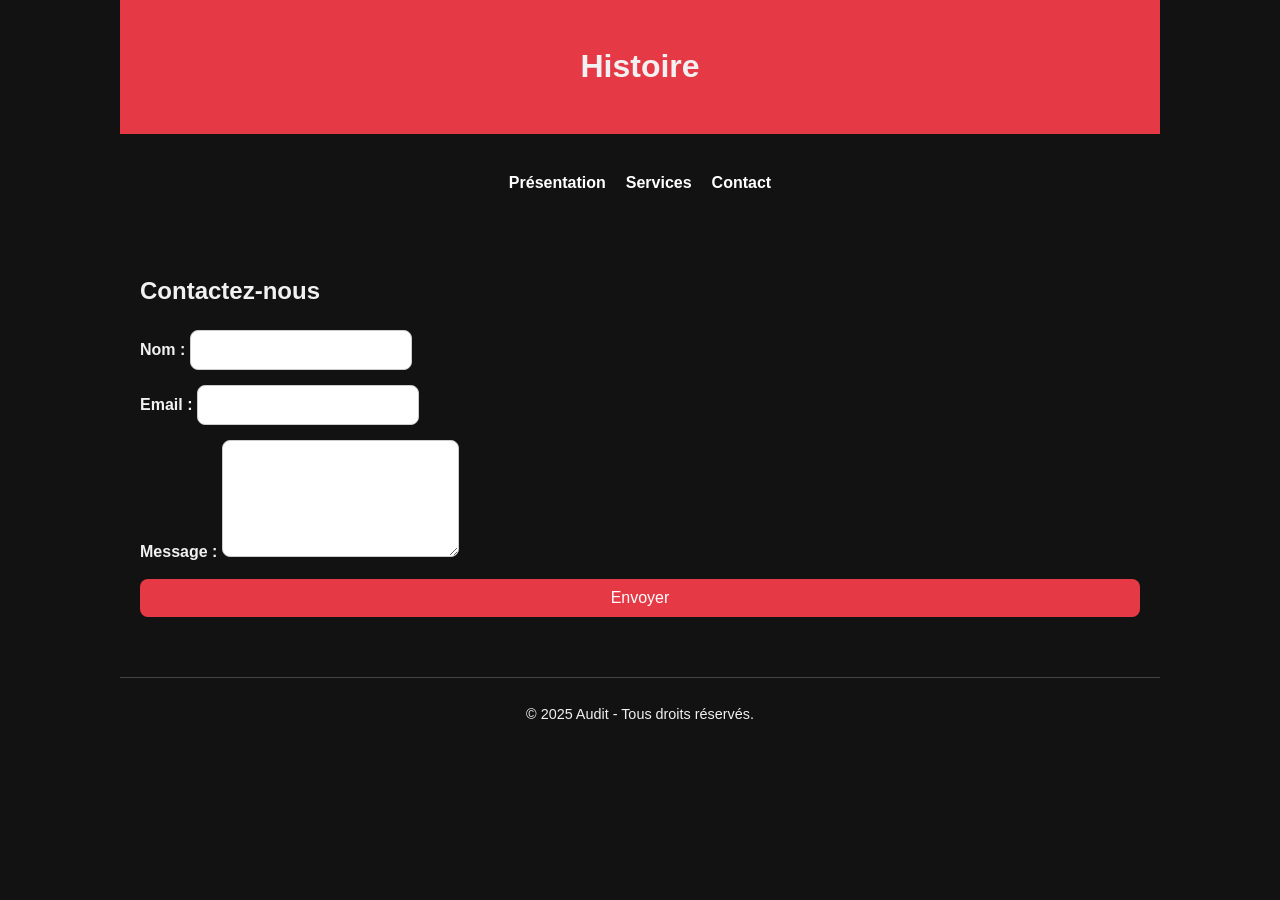
<file: index.html>
<!DOCTYPE html>
<html lang="fr">
<head>
    <meta charset="UTF-8">
    <meta name="viewport" content="width=device-width, initial-scale=1.0">
    <link rel="stylesheet" href="style.css">
    <title>AP</title>
  
</head>

<body>

<header>
    <h1>Histoire</h1>
</header>

<nav aria-label="Navigation principale">
    <ul>
        <li><a href="presentation">Présentation</a></li>
        <li><a href="services">Services</a></li>
        <li><a href="contact">Contact</a></li>
    </ul>
</nav>



<main>
    <section id="contact">
        <h2>Contactez-nous</h2>
        <form action="#" method="post" aria-label="Formulaire de contact">
            <div>
                <label for="name">Nom :</label>
                <input type="text" id="name" name="name" required>
            </div>
            <div>
                <label for="email">Email :</label>
                <input type="email" id="email" name="email" required>
            </div>
            <div>
                <label for="message">Message :</label>
                <textarea id="message" name="message" rows="5" required></textarea>
            </div>
            <button type="submit">Envoyer</button>
        </form>
    </section>

</main>

<footer>
    <p>© 2025 Audit - Tous droits réservés.</p>
</footer>

</body>
</html>
</file>
<file: style.css>
body {
            font-family: Arial, sans-serif;
            background-color: #121212;
            color: #f1f1f1;
            line-height: 1.6;
            margin: 0;
            padding: 0;
        }
        header, nav, main, footer {
            padding: 20px;
            max-width: 1000px;
            margin: auto;
        }
        header {
            background-color: #e63946;
            text-align: center;
        }
        nav ul {
            list-style: none;
            padding: 0;
            display: flex;
            justify-content: center;
            gap: 20px;
        }
        nav a {
            color: #ffffff;
            text-decoration: none;
            font-weight: bold;
        }
        nav a:focus {
            outline: 2px dashed #ffffff;
        }
        section {
            margin-bottom: 40px;
        }
        form {
            display: flex;
            flex-direction: column;
            gap: 15px;
        }
        label {
            font-weight: bold;
        }
        input, textarea {
            padding: 10px;
            border: 1px solid #cccccc;
            border-radius: 8px;
            font-size: 1rem;
        }
        button {
            background-color: #e63946;
            color: #ffffff;
            border: none;
            padding: 10px;
            border-radius: 8px;
            font-size: 1rem;
            cursor: pointer;
        }
        button:focus {
            outline: 2px dashed #ffffff;
        }
        footer {
            text-align: center;
            font-size: 0.9rem;
            padding-top: 10px;
            border-top: 1px solid #444;
        }
        img {
            max-width: 100%;
            height: auto;
            border-radius: 10px;
        }
</file>
